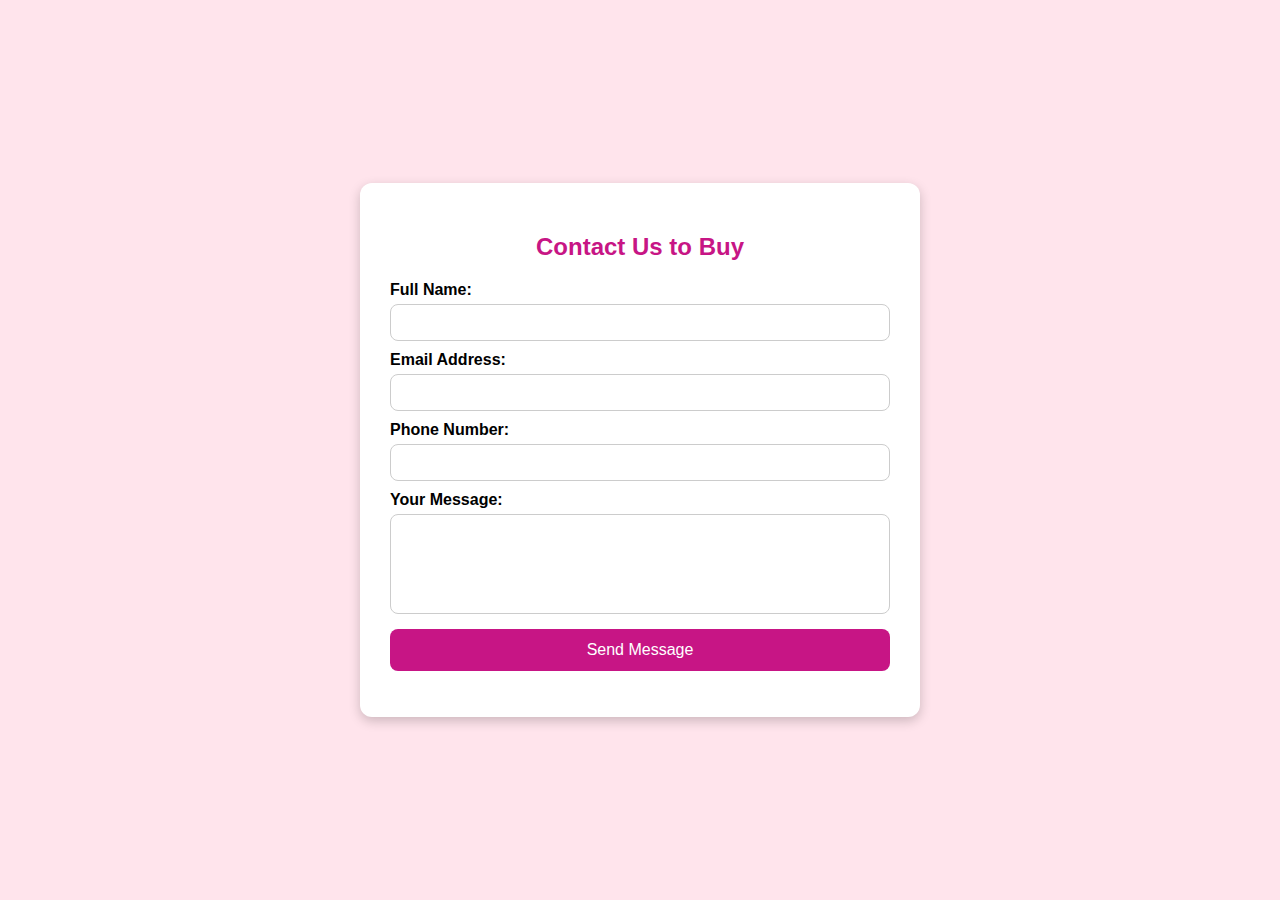
<file: contact.html>
<html lang="en">
<head>
  <meta charset="UTF-8">
  <meta name="viewport" content="width=device-width, initial-scale=1">
  <title>Contact Form</title>
  <style>
    body {
      font-family: Arial, sans-serif;
      background-color: #ffe4ec;
      display: flex;
      justify-content: center;
      align-items: center;
      height: 100vh;
      margin: 0;
    }

    .contact-box {
      background-color: #fff;
      padding: 30px;
      border-radius: 12px;
      box-shadow: 0 4px 12px rgba(0, 0, 0, 0.2);
      width: 100%;
      max-width: 500px;
    }

    .contact-box h2 {
      text-align: center;
      color: #c71585;
      margin-bottom: 20px;
    }

    .contact-box label {
      display: block;
      margin: 10px 0 5px;
      font-weight: bold;
    }

    .contact-box input,
    .contact-box textarea {
      width: 100%;
      padding: 10px;
      border: 1px solid #ccc;
      border-radius: 8px;
      box-sizing: border-box;
    }

    .contact-box textarea {
      height: 100px;
      resize: none;
    }

    .contact-box button {
      margin-top: 15px;
      width: 100%;
      background-color: #c71585;
      color: white;
      padding: 12px;
      border: none;
      border-radius: 8px;
      font-size: 16px;
      cursor: pointer;
    }

    .contact-box button:hover {
      background-color: #a0136e;
    }
  </style>
</head>
<body>

  <div class="contact-box">
    <h2>Contact Us to Buy</h2>
    <form action="mailto:your-email@example.com" method="POST" enctype="text/plain">
      <label for="name">Full Name:</label>
      <input type="text" id="name" name="name" required>

      <label for="email">Email Address:</label>
      <input type="email" id="email" name="email" required>

      <label for="phone">Phone Number:</label>
      <input type="text" id="phone" name="phone">

      <label for="message">Your Message:</label>
      <textarea id="message" name="message" required></textarea>

      <button type="submit">Send Message</button>
    </form>
  </div>

</body>
</html>
</file>
